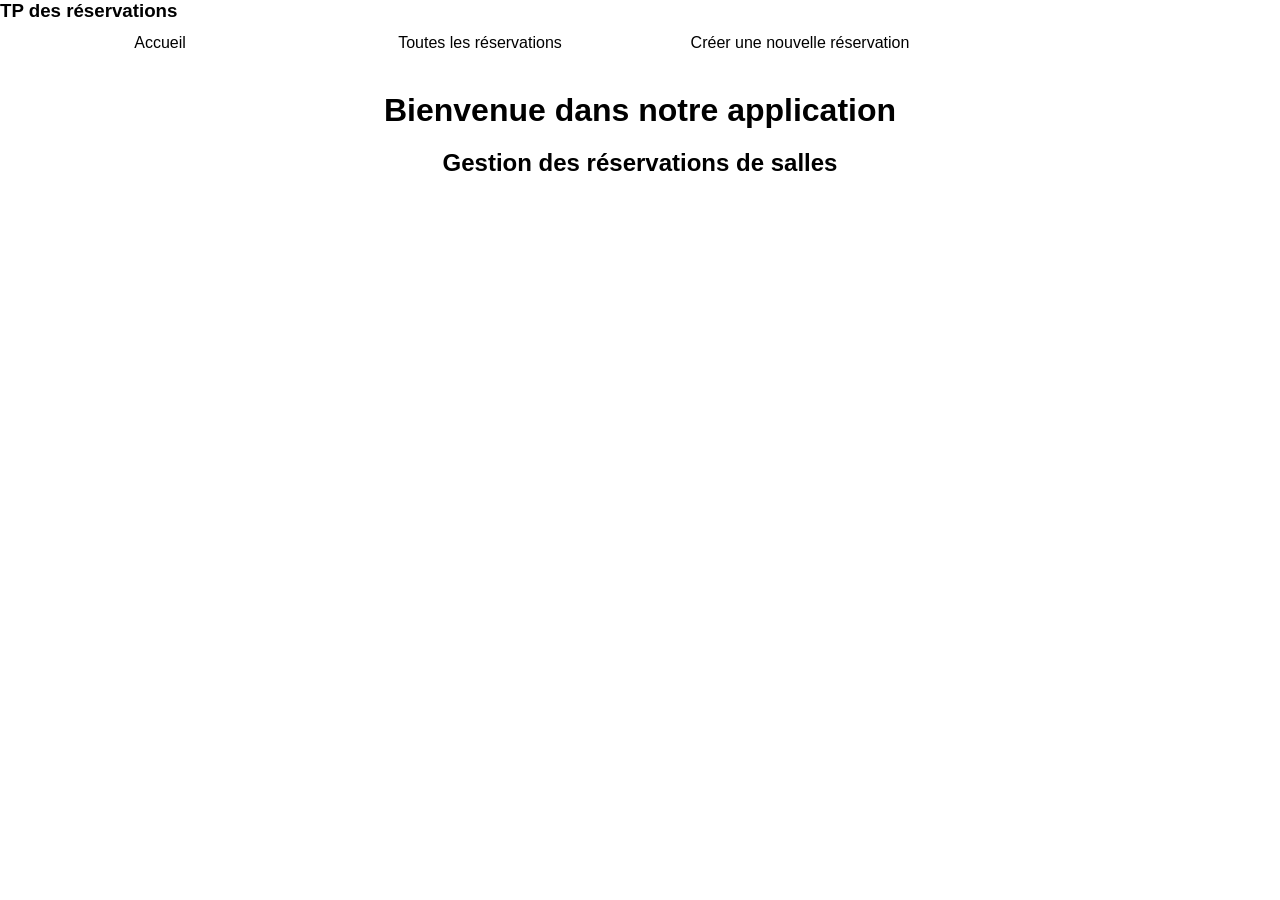
<file: src/main/resources/static/index.html>
<!DOCTYPE html>
<html lang="fr">
<head>
    <meta charset="UTF-8">
    <title>Accueil</title>
    <link rel="stylesheet" href="css/navigation.css">
</head>
<body>
<nav>
    <h3>TP des réservations</h3>
    <ul>
        <li><a href="/">Accueil</a><br></li>
        <li><a href="/reservations.html">Toutes les réservations</a><br></li>
        <li><a href="/create.html">Créer une nouvelle réservation</a></li>
    </ul>
</nav>
<h1>Bienvenue dans notre application</h1>
<h2>Gestion des réservations de salles</h2>
</body>
</html>
</file>
<file: src/main/resources/static/css/navigation.css>
/* reset des marges intérieures et extérieures */
*{
    margin: 0px;
    padding: 0px;
    font-family: Arial, sans-serif;
}
h1,h2{
    text-align: center;
    padding: 10px 0px;
}

/* enlever les puces */
nav ul{
    list-style-type: none;
}

/* aucune espace entre les éléments
* centrer le contenu textuel
*/
nav li{
    float: left;
    width: 25%;
    text-align: center;
}

nav ul::after{
    content: "";
    display: table;
    clear: both;
}

/* rendre cliquable tout l'espace et pas seulement le texte */
nav a {
    display: block;
    text-decoration: none;
    color: black;
    border: 2px solid transparent;
    padding: 10px 0px;
}
nav a:hover{
    color:gray;
    border: 2px solid darkgray;
}
</file>
